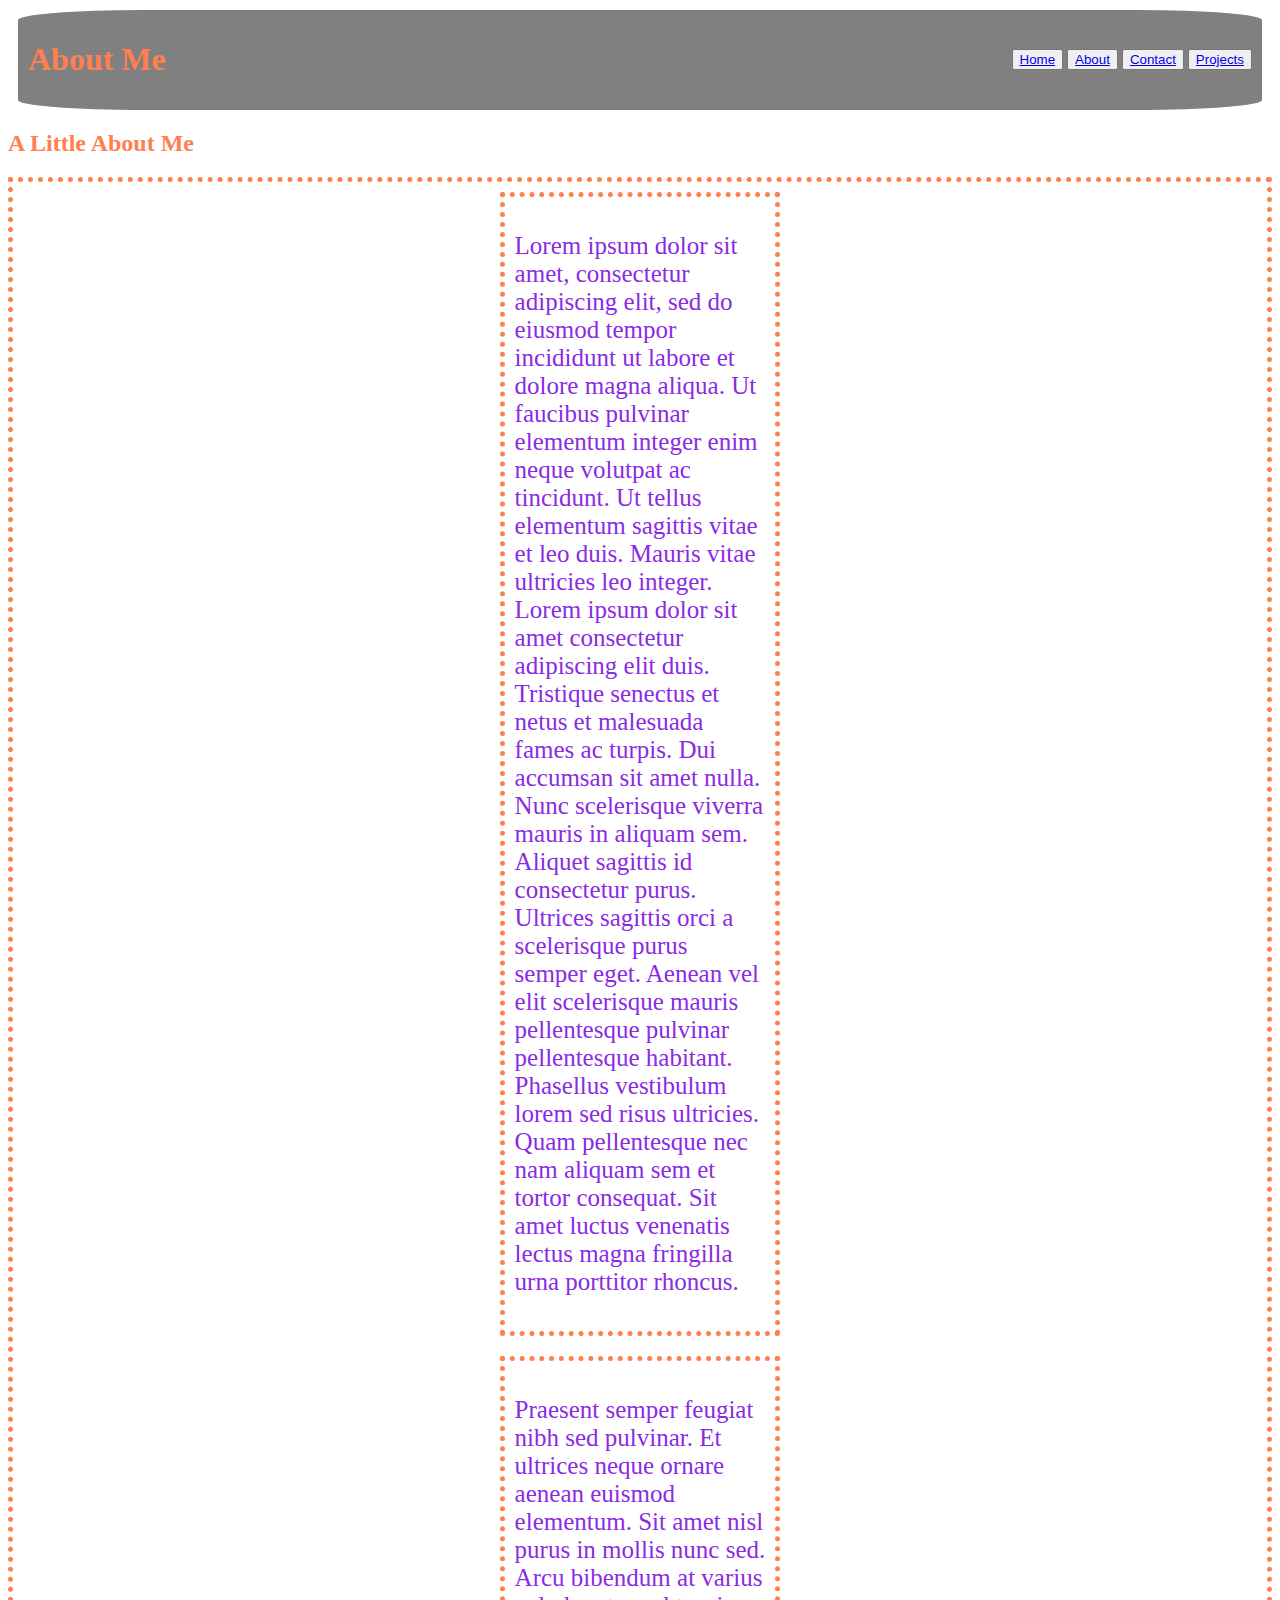
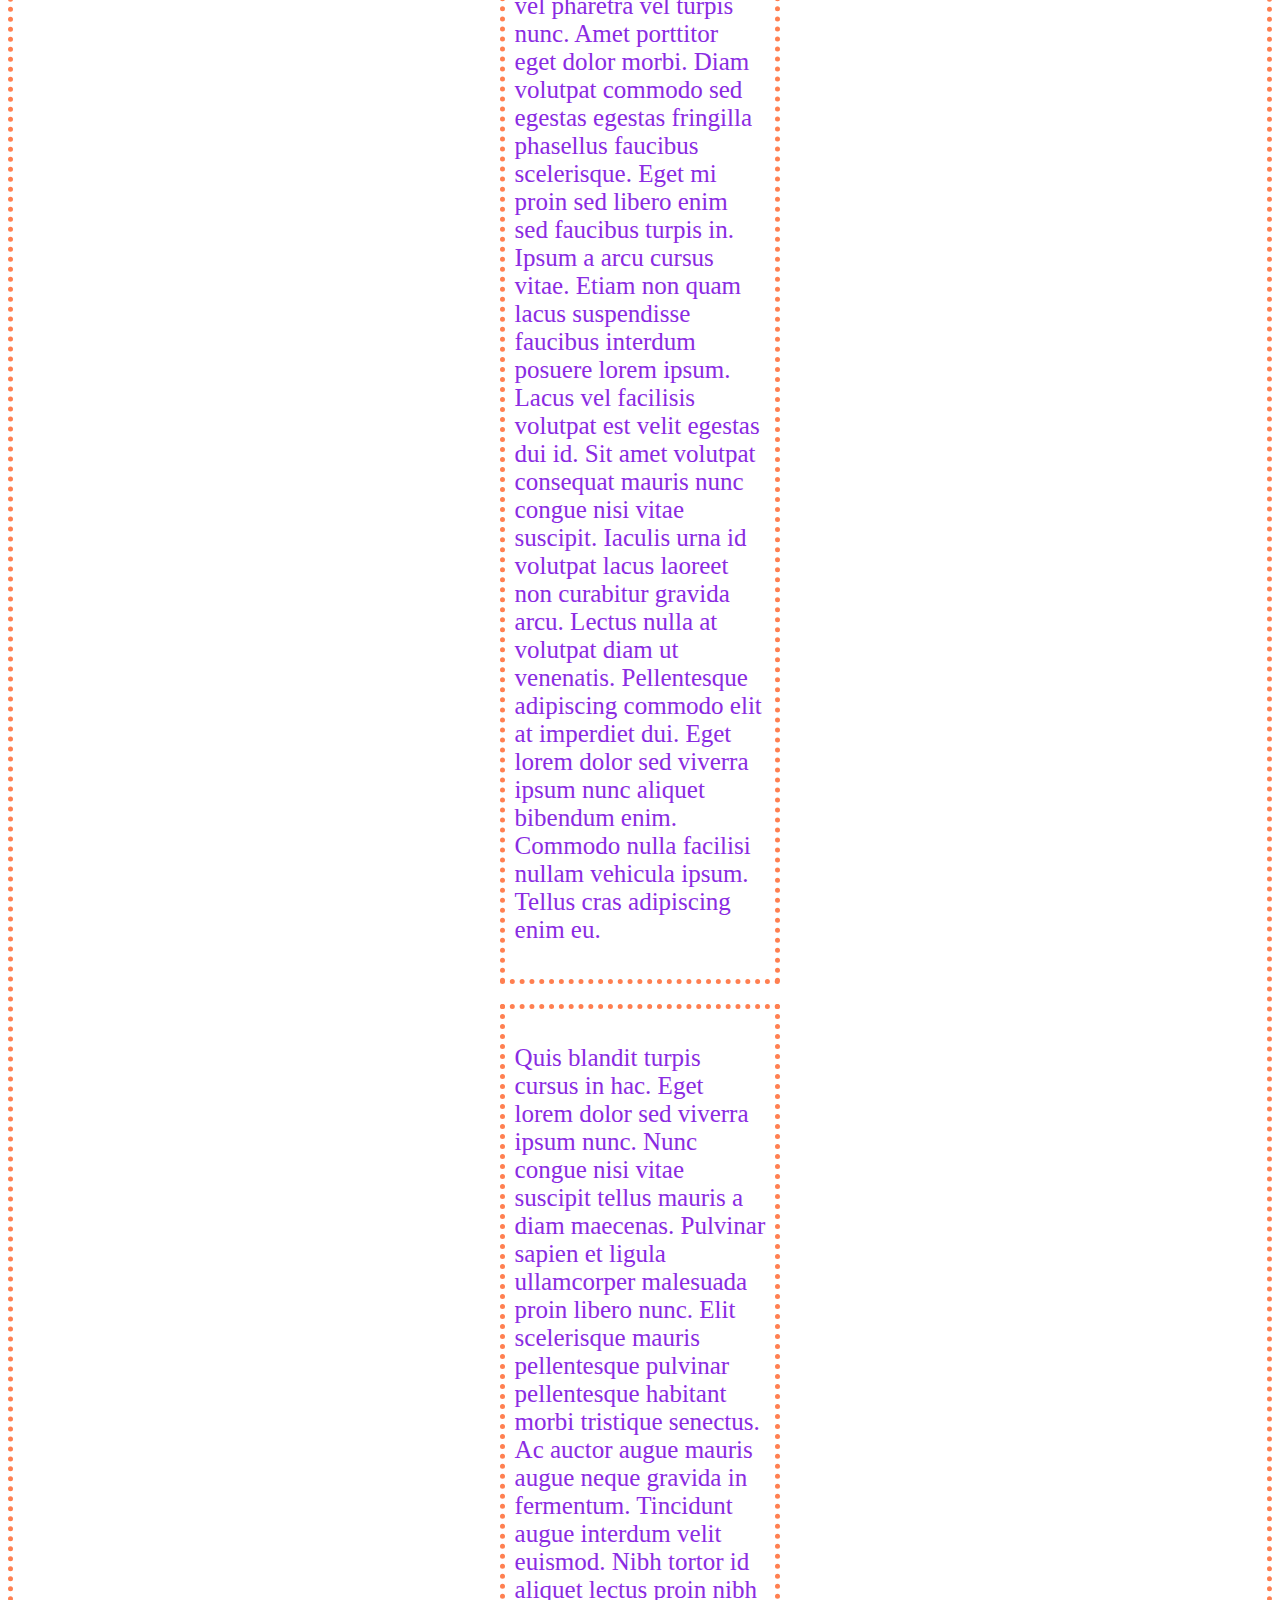
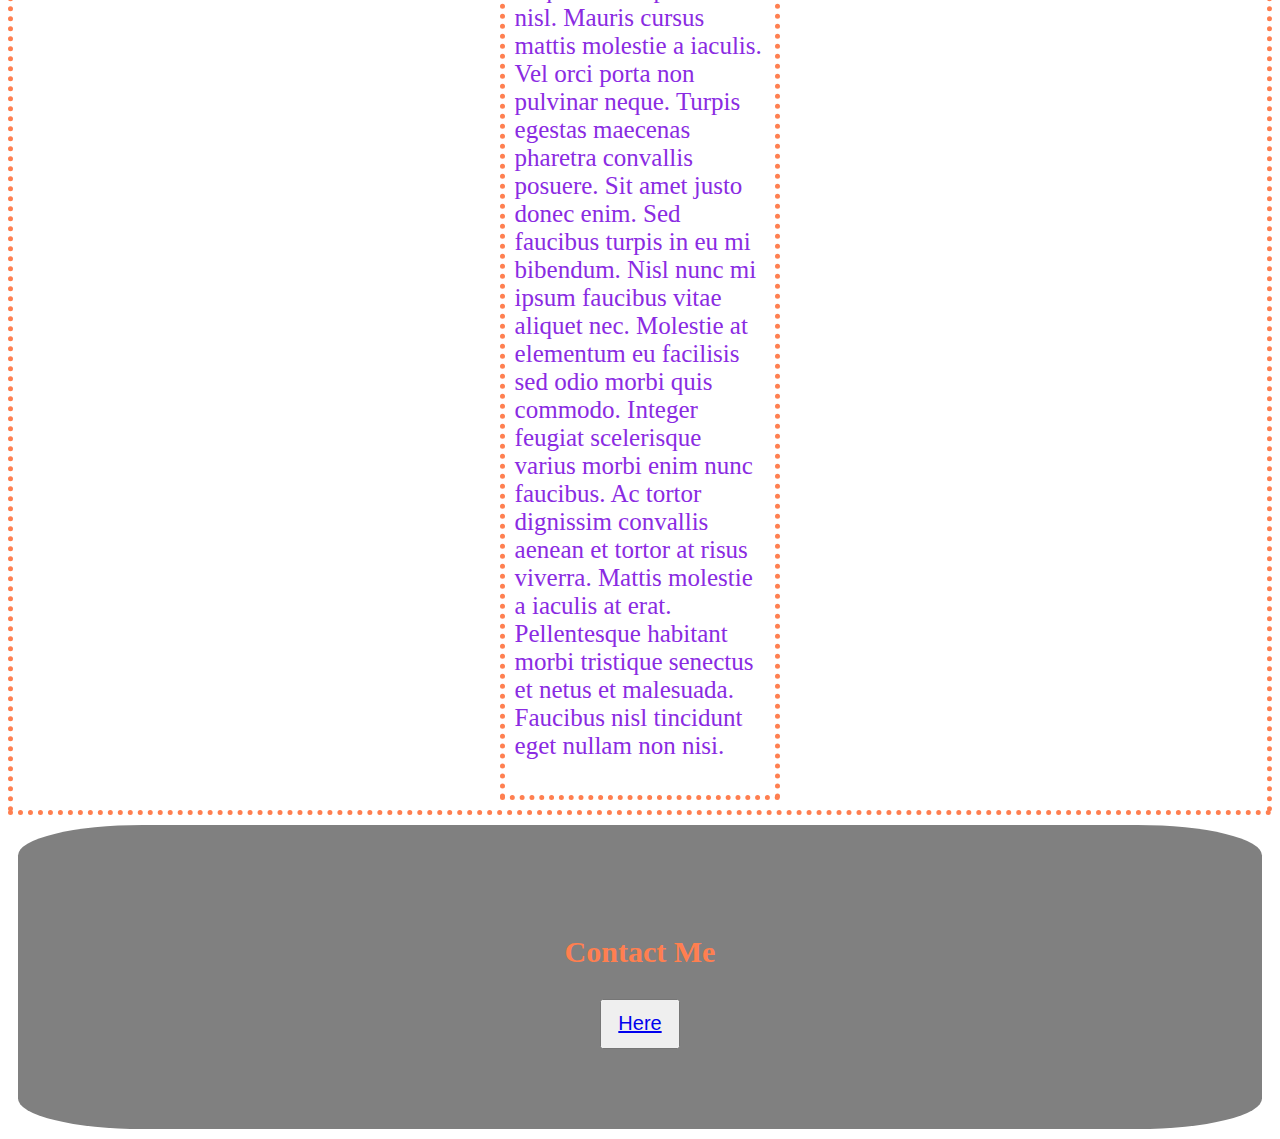
<file: about.html>
<!DOCTYPE html>
<html lang="en">
<head>
    <meta charset="UTF-8">
    <meta name="viewport" content="width=device-width, initial-scale=1.0">
    <title>About Me</title>
    <link href="./style/index.css" rel="stylesheet" type="text/css" />
</head>
<body>
    <header>
        <div class="mainHeader">
        <div>
          <h1>
            About Me
          </h1>
        </div>
        <div class="navDiv">
         <nav>
          <button>
            <a href="./index.html">
              Home
            </a>
          </button>
          <button>
            <a href="./about.html">
              About
            </a>
          </button>
          <button>
            <a href="./contact.html">
              Contact
            </a>
          </button>
          <button>
            <a href="./projects.html">
              Projects
            </a>
          </button>
          </nav>
        </div>
      </div>
    </header>

<h2>
    A Little About Me
</h2>
<section class="aboutContent">
  <div class="aboutDiv">
    <p>
    Lorem ipsum dolor sit amet, consectetur adipiscing elit, sed do eiusmod tempor incididunt ut labore et dolore magna aliqua. Ut faucibus pulvinar elementum integer enim neque volutpat ac tincidunt. Ut tellus elementum sagittis vitae et leo duis. Mauris vitae ultricies leo integer. Lorem ipsum dolor sit amet consectetur adipiscing elit duis. Tristique senectus et netus et malesuada fames ac turpis. Dui accumsan sit amet nulla. Nunc scelerisque viverra mauris in aliquam sem. Aliquet sagittis id consectetur purus. Ultrices sagittis orci a scelerisque purus semper eget. Aenean vel elit scelerisque mauris pellentesque pulvinar pellentesque habitant. Phasellus vestibulum lorem sed risus ultricies. Quam pellentesque nec nam aliquam sem et tortor consequat. Sit amet luctus venenatis lectus magna fringilla urna porttitor rhoncus.
    </p>
  </div>
  <div class="aboutDiv">
    <p>
    Praesent semper feugiat nibh sed pulvinar. Et ultrices neque ornare aenean euismod elementum. Sit amet nisl purus in mollis nunc sed. Arcu bibendum at varius vel pharetra vel turpis nunc. Amet porttitor eget dolor morbi. Diam volutpat commodo sed egestas egestas fringilla phasellus faucibus scelerisque. Eget mi proin sed libero enim sed faucibus turpis in. Ipsum a arcu cursus vitae. Etiam non quam lacus suspendisse faucibus interdum posuere lorem ipsum. Lacus vel facilisis volutpat est velit egestas dui id. Sit amet volutpat consequat mauris nunc congue nisi vitae suscipit. Iaculis urna id volutpat lacus laoreet non curabitur gravida arcu. Lectus nulla at volutpat diam ut venenatis. Pellentesque adipiscing commodo elit at imperdiet dui. Eget lorem dolor sed viverra ipsum nunc aliquet bibendum enim. Commodo nulla facilisi nullam vehicula ipsum. Tellus cras adipiscing enim eu.
    </p>
  </div>
  <div class="aboutDiv">
    <p>
    Quis blandit turpis cursus in hac. Eget lorem dolor sed viverra ipsum nunc. Nunc congue nisi vitae suscipit tellus mauris a diam maecenas. Pulvinar sapien et ligula ullamcorper malesuada proin libero nunc. Elit scelerisque mauris pellentesque pulvinar pellentesque habitant morbi tristique senectus. Ac auctor augue mauris augue neque gravida in fermentum. Tincidunt augue interdum velit euismod. Nibh tortor id aliquet lectus proin nibh nisl. Mauris cursus mattis molestie a iaculis. Vel orci porta non pulvinar neque. Turpis egestas maecenas pharetra convallis posuere. Sit amet justo donec enim. Sed faucibus turpis in eu mi bibendum. Nisl nunc mi ipsum faucibus vitae aliquet nec. Molestie at elementum eu facilisis sed odio morbi quis commodo. Integer feugiat scelerisque varius morbi enim nunc faucibus. Ac tortor dignissim convallis aenean et tortor at risus viverra. Mattis molestie a iaculis at erat. Pellentesque habitant morbi tristique senectus et netus et malesuada. Faucibus nisl tincidunt eget nullam non nisi.
    </p>
  </div>  
</section>
<footer>
      <div>
        <p>
        Contact Me
        </p>
      </div>
      <button class="footerButton">
       <a href="./contact.html">
        Here
       </a>
      </button>
</footer>
</body>
</html>
</file>
<file: style/index.css>
/* Add CSS styling here */
.mainHeader {
    display: flex;
    flex-direction: row;
    justify-content: space-between;
    background: grey;
    padding: 10px;
    border-radius: 10%;
    margin: 10px;
    color: coral;
  }
  h2 {
    color: coral;
  }
  .navDiv {
    display: flex;
    align-items: center;
  }
  img {
    border-radius: 25%;
  }
  #indexImgMain {
    width: 50%;
    height: 500px;
  }
  #secondaryHeader {
    display: flex;
    justify-content: center;
  }
  #headerImg {
    background-image: url("https://images.unsplash.com/photo-1550645612-83f5d594b671?ixlib=rb-1.2.1&ixid=eyJhcHBfaWQiOjEyMDd9&auto=format&fit=crop&w=1050&q=80");
    height: 400px;
    width: 80%;
    display:flex;
    flex-direction: column;
    justify-content: center;
    align-content: center;
    align-items:center;
    text-align: center;
    color: coral;
    border: 1px solid black;
    border-radius: 15%;
    margin: 20px;
  }
  #headImgOvrlay {
    font-size: 50px;
  }
  #overlayText {
    color: coral;
    position: absolute;
    top: 50%;
    left: 50%;
    transform: translate(-50%, -50%);
  }
  #indexGallery {
    width: 100%;
    display:flex;
    flex-direction: row;
    justify-content:space-around;
    align-content:space-around;
    align-items: center;
    flex-wrap: wrap;
    
  }
  .galleryContainer {
    display:flex;
    justify-content:center;
    align-content:space-around;
    align-items:center;
  }
  .galleryImgIndex {
    border: 5px dotted coral;
    padding: 5px;
    margin: 5px;
  }
  footer {
    display:flex;
    flex-direction:column;
    justify-content: center;
    align-items: center;
    padding: 80px;
    border-radius: 10%;
    margin: 10px;
    background: grey;
    color: coral;
    font-size: 30px;
    font-weight: bold;
  }
  .footerButton {
    height: 50px;
    width: 80px;
    font-size: 20px;
  }
  .aboutContent {
    display: flex;
    flex-direction: column;
    align-items:center;
    align-content:center;
    border: 5px dotted coral;
  }
  .aboutDiv {
    border: 5px dotted coral;
    color:blueviolet;
    font-size: 25px;
    width:20%;
    display: flex;
    justify-content: space-between;
    align-items: stretch;
    padding:10px;
    margin: 10px;
  }
  #contactIconContainer {
    border: 5px dotted coral;
    display: flex;
    flex-direction:column;
    justify-content: center;
    align-items: center;
  }
  i {
    font-size: 100px;
    margin:50px;
  }
  .icons {
    color: coral;
    font-weight:bold;
    font-size: 50px;
  }
  @media(max-width:800px) {
    button {
      background-color:aqua;
      width:25%;
      height:20%;
    }
    button:hover {
      background-color:aquamarine;
    }
    #projectButton {
      width:95%;
      height:85%;
    }
    .aboutContent {
      flex-direction:row;
      justify-content:flex-start;
      align-items:stretch;
    }
    #indexGallery {
      flex-direction:column;
    }
    i {
      font-size:10rem;
    }
    img:hover {
      opacity:0.5;
    }
    section.galleryContainer p {
      color:coral;
    }
  }
  @media(max-width:500px) {
    header {
      background-color:blue;
  
    }
    #headerImg {
      border: 5px dotted coral;
    }
  }
</file>
